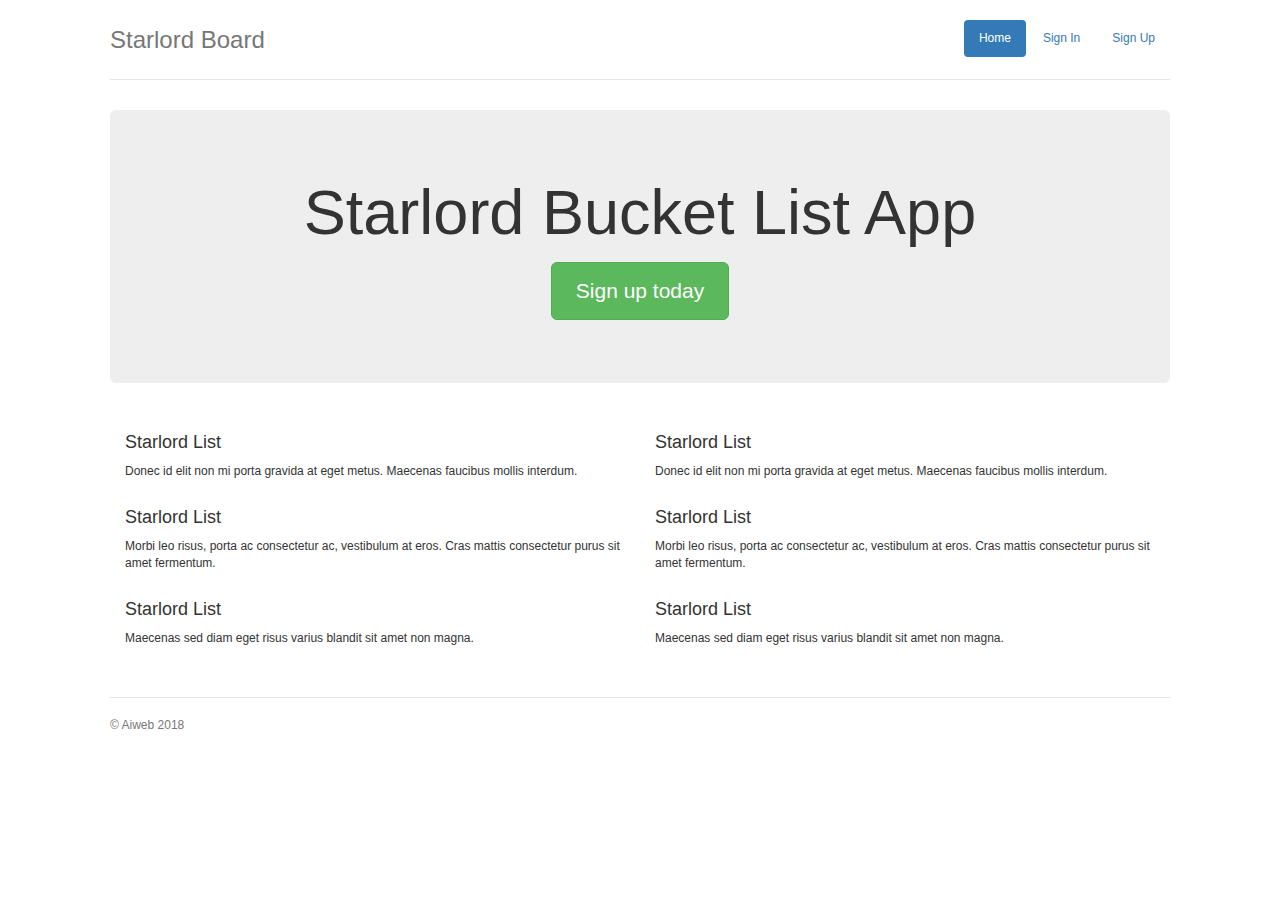
<file: templates/index.html>
<!DOCTYPE html>
<html lang="en">
  <head>
    <title>Starlord Board</title>

   
    <link href="../static/bootstrap.min.css" rel="stylesheet">

    <link href="../static/jumbotron-narrow.css" rel="stylesheet">

   
  </head>

  <body>

    <div class="container">
      <div class="header">
        <nav>
          <ul class="nav nav-pills pull-right">
            <li role="presentation" class="active"><a href="#">Home</a></li>
            <li role="presentation"><a href="/showSignin">Sign In</a></li>
 	    <li role="presentation"><a href="/showSignUp">Sign Up</a></li>
          </ul>
        </nav>
        <h3 class="text-muted">Starlord Board</h3>
      </div>

      <div class="jumbotron">
        <h1>Starlord Bucket List App</h1>
        <p class="lead"></p>
        <p><a class="btn btn-lg btn-success" href="/showSignUp" role="button">Sign up today</a></p>
      </div>

      <div class="row marketing">
        <div class="col-lg-6">
          <h4>Starlord List</h4>
          <p>Donec id elit non mi porta gravida at eget metus. Maecenas faucibus mollis interdum.</p>

          <h4>Starlord List</h4>
          <p>Morbi leo risus, porta ac consectetur ac, vestibulum at eros. Cras mattis consectetur purus sit amet fermentum.</p>

          <h4>Starlord List</h4>
          <p>Maecenas sed diam eget risus varius blandit sit amet non magna.</p>
        </div>

        <div class="col-lg-6">
          <h4>Starlord List</h4>
          <p>Donec id elit non mi porta gravida at eget metus. Maecenas faucibus mollis interdum.</p>

          <h4>Starlord List</h4>
          <p>Morbi leo risus, porta ac consectetur ac, vestibulum at eros. Cras mattis consectetur purus sit amet fermentum.</p>

          <h4>Starlord List</h4>
          <p>Maecenas sed diam eget risus varius blandit sit amet non magna.</p>
        </div>
      </div>

      <footer class="footer">
        <p>&copy; Aiweb 2018</p>
      </footer>

    </div>
  </body>
</html>
</file>
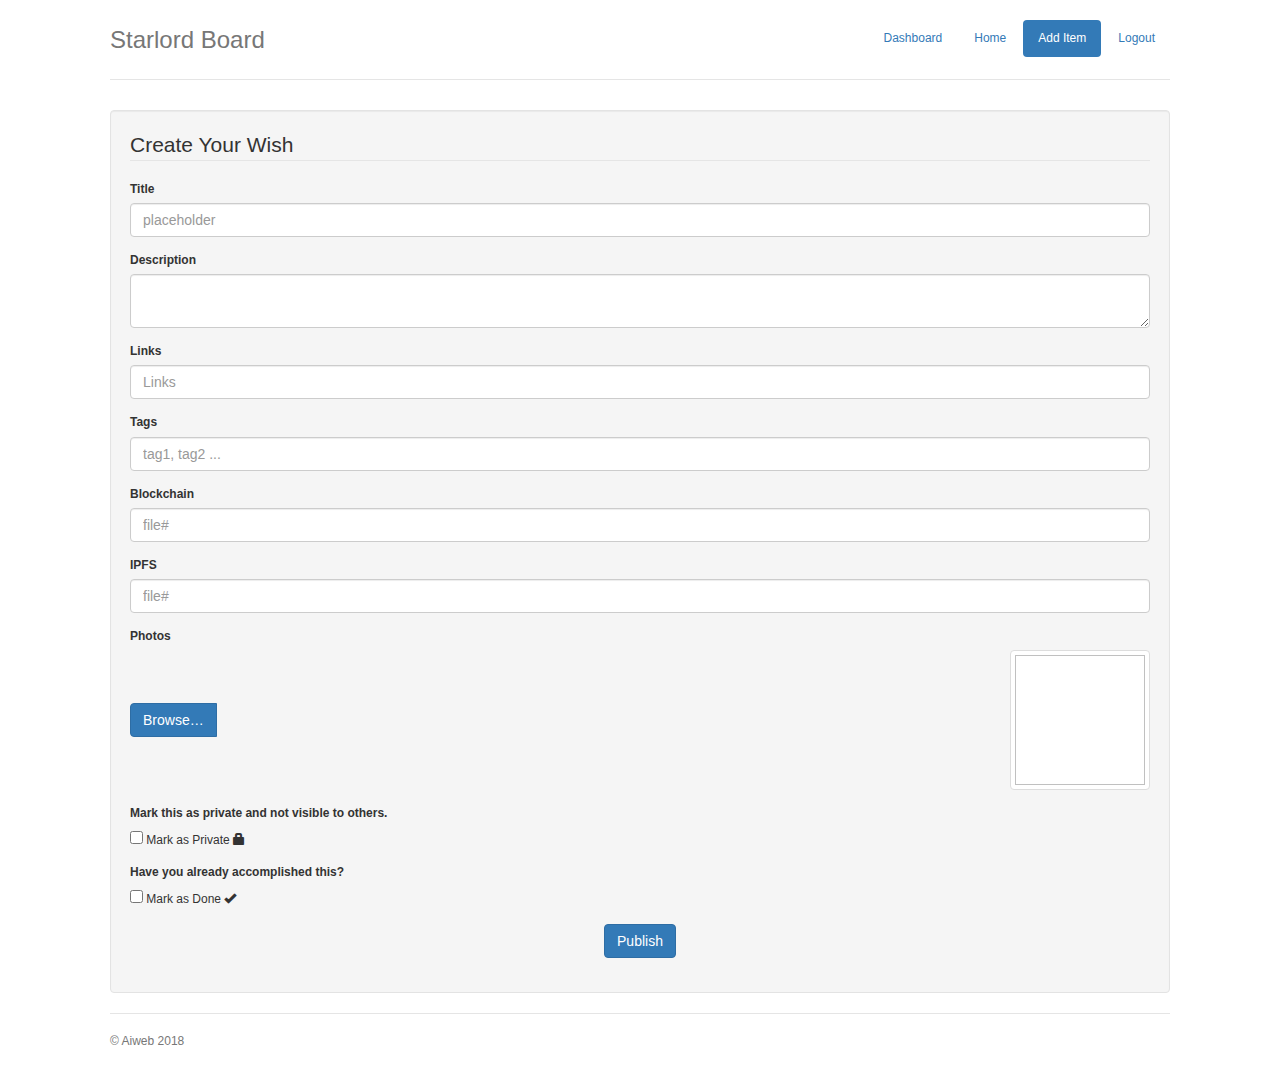
<file: templates/addWish.html>
<!DOCTYPE html>
<html lang="en">
  <head>
    <title>Starlord Board</title>

   
    <link rel="stylesheet" href="../static/bootstrap.min.css">

    <link href="../static/jumbotron-narrow.css" rel="stylesheet">
    
    <script src="../static/js/jquery-1.11.2.js"></script>

	<script src="../static/js/jquery.ui.widget.js"></script>
	
	<script type="text/javascript" src="../static/js/jquery.fileupload.js"></script>
	<script type="text/javascript" src="../static/js/jquery.fileupload-process.js"></script>
	<script type="text/javascript" src="../static/js/jquery.fileupload-ui.js"></script>
	
	    
        <script>
		$(function(){
			    $('#fileupload').fileupload({
        			url: 'upload',
        			dataType: 'json',
        			add: function (e, data) {
        				data.submit();
        			},
			        success:function(response,status) {
					console.log(response.filename);
					var filePath = 'static/Uploads/' + response.filename;
					$('#imgUpload').attr('src',filePath);
					$('#filePath').val(filePath);
			        	console.log('success');
			        },
			        error:function(error){
			        	console.log(error);
			        }
    			});
		})
	</script>

    <style>
	.btn-file {
    position: relative;
    overflow: hidden;
}
.btn-file input[type=file] {
    position: absolute;
    top: 0;
    right: 0;
    min-width: 100%;
    min-height: 100%;
    font-size: 100px;
    text-align: right;
    filter: alpha(opacity=0);
    opacity: 0;
    outline: none;
    background: white;
    cursor: inherit;
    display: block;
}
    </style>
   
  </head>

  <body>

    <div class="container">
      <div class="header">
        <nav>
          <ul class="nav nav-pills pull-right">
	    <li role="presentation"><a href="/showDashboard">Dashboard</a></li>
	     <li role="presentation"><a href="/userHome">Home</a></li>
	    <li role="presentation" class="active"><a href="#">Add Item</a></li>
            <li role="presentation" ><a href="/logout">Logout</a></li>
          </ul>
        </nav>
        <h3 class="text-muted">Starlord Board</h3>
      </div>
     




<!-- addwish -->

	<div class="well">
      <form role="form" method="post" action="/addWish"> 






<!-- Form Name -->
<legend>Create Your Wish</legend>

<!-- Text input-->
<div class="form-group">
  <label  for="txtTitle">Title</label>  
  
  <input id="txtTitle" name="inputTitle" type="text" placeholder="placeholder" class="form-control input-md">
  
</div>

<!-- Textarea -->
<div class="form-group">
  <label for="txtPost">Description</label>
                     
    <textarea class="form-control" id="txtPost" name="inputDescription" ></textarea>
  
</div>



<div class="form-group">
  <label  for="txtLink">Links</label>  
  
  <input id="txtLink" name="inputLink" type="text" placeholder="Links" class="form-control input-md">
  
</div>
<div class="form-group">
  <label  for="txtTags">Tags</label>  
  
  <input id="txtTags" name="inputTags" type="text" placeholder="tag1, tag2 ..." class="form-control input-md">
  
</div>

<div class="form-group">
  <label  for="txtBlock">Blockchain</label>  
  
  <input id="txtLink" name="inputBlock" type="text" placeholder="file#" class="form-control input-md">
  
</div>
<div class="form-group">
  <label  for="txtIPFS">IPFS</label>  
  
  <input id="txtTags" name="inputIPFS" type="text" placeholder="file#" class="form-control input-md">
  
</div>


<div class="form-group">
  <label for="txtPost">Photos</label>
                     
<div class="input-group">
                <span class="input-group-btn">
                    <span class="btn btn-primary btn-file">
                        Browse&hellip; <input type="file" id="fileupload" name="file" multiple>
                    </span>
                </span>
		<div class="pull-right">
                <img  id="imgUpload" style="width: 140px; height: 140px;" class="img-thumbnail"><input type="hidden" name="filePath" id="filePath"></input>
		</div>
            </div>
  
</div>

<div class="form-group">
<label>Mark this as private and not visible to others.</label><br/>
<input name="private" type="checkbox"> Mark as Private <span class="glyphicon glyphicon-lock" aria-hidden="true"></span>
</div>

<div class="form-group">
<label>Have you already accomplished this?</label><br/>
<input name="done" type="checkbox"> Mark as Done <span class="glyphicon glyphicon-ok" aria-hidden="true"></span>
</div>




<!-- Button -->
<div class="form-group">
  
    <p class="text-center">
    <input id="singlebutton" name="singlebutton" class="btn btn-primary" type="submit" value="Publish" />


<!-- <button type="submit" class="btn btn-primary" onclick="fileupload()" " ><i class="icon-camera icon-white"></i>Send</button> -->



  	</p>
</div>


</form>

</div>


      

      <footer class="footer">
        <p>&copy; Aiweb 2018</p>
      </footer>

    </div>
  </body>
</html>
</file>
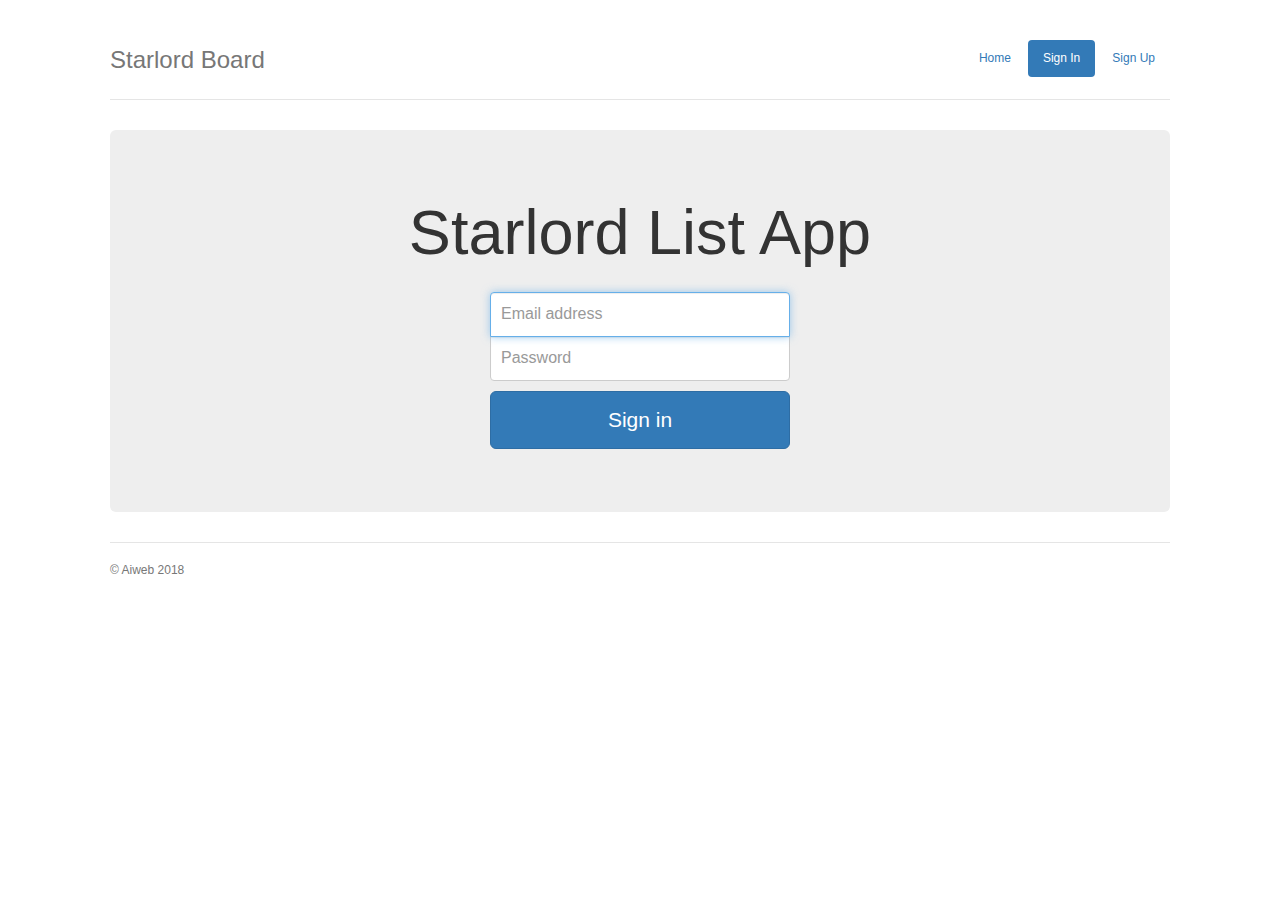
<file: templates/signin.html>
<!DOCTYPE html>
<html lang="en">
  <head>
    <title>Starlord Board</title>

   
    <link href="../static/bootstrap.min.css" rel="stylesheet">

    <link href="../static/jumbotron-narrow.css" rel="stylesheet">
    <link href="../static/css/signup.css" rel="stylesheet">
    <script src="../static/js/jquery-1.11.2.js"></script>
    <script src="../static/js/signIn.js"></script>
   
  </head>

  <body>

    <div class="container">
      <div class="header">
        <nav>
          <ul class="nav nav-pills pull-right">
            <li role="presentation" ><a href="/">Home</a></li>
            <li role="presentation" class="active"><a href="#">Sign In</a></li>
            <li role="presentation" ><a href="/showSignUp">Sign Up</a></li>
          </ul>
        </nav>
        <h3 class="text-muted">Starlord Board</h3>
      </div>

      <div class="jumbotron">
        <h1>Starlord List App</h1>
        <form class="form-signin" action="/validateLogin" method="post">
        <label for="inputEmail" class="sr-only">Email address</label>
        <input type="email" name="inputEmail" id="inputEmail" class="form-control" placeholder="Email address" required autofocus>
        <label for="inputPassword" class="sr-only">Password</label>
        <input type="password" name="inputPassword" id="inputPassword" class="form-control" placeholder="Password" required>
        
        <button id="btnSignIn" class="btn btn-lg btn-primary btn-block" type="submit">Sign in</button>
      </form>
      </div>

      

      <footer class="footer">
        <p>&copy; Aiweb 2018</p>
      </footer>

    </div>
  </body>
</html>
</file>
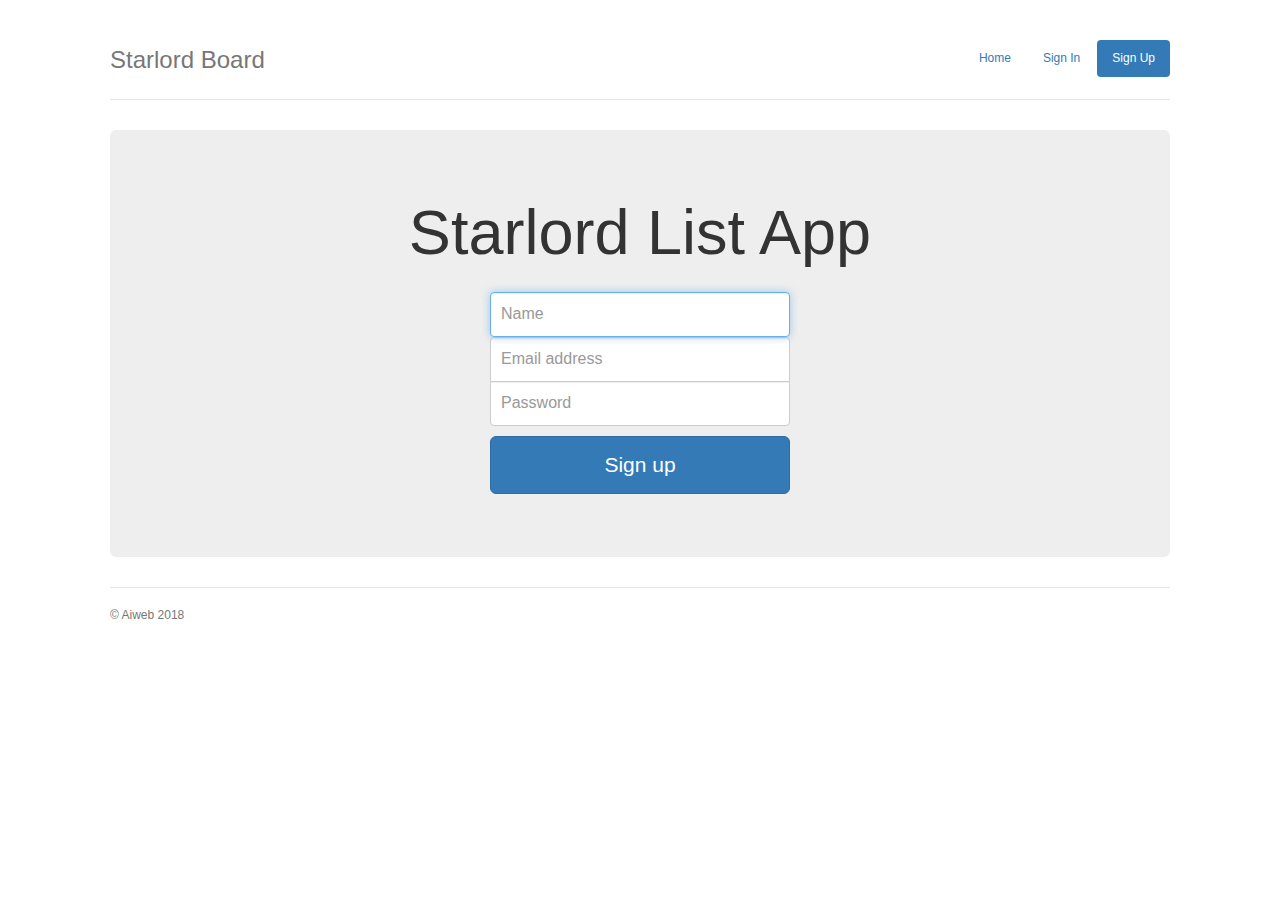
<file: templates/signup.html>
<!DOCTYPE html>
<html lang="en">
  <head>
    <title>Starlord Board</title>

   
    <link href="../static/bootstrap.min.css" rel="stylesheet">

    <link href="../static/jumbotron-narrow.css" rel="stylesheet">
    <link href="../static/css/signup.css" rel="stylesheet">
    <script src="../static/js/jquery-1.11.2.js"></script>
    <script src="../static/js/signUp.js"></script>
   
  </head>

  <body>

    <div class="container">
      <div class="header">
        <nav>
          <ul class="nav nav-pills pull-right">
            <li role="presentation" ><a href="/">Home</a></li>
            <li role="presentation"><a href="/showSignin">Sign In</a></li>
            <li role="presentation" class="active"><a href="#">Sign Up</a></li>
          </ul>
        </nav>
        <h3 class="text-muted">Starlord Board</h3>
      </div>

      <div class="jumbotron">
        <h1>Starlord List App</h1>
        <form class="form-signin">
        <label for="inputName" class="sr-only">Name</label>
        <input type="name" name="inputName" id="inputName" class="form-control" placeholder="Name" required autofocus>
        <label for="inputEmail" class="sr-only">Email address</label>
        <input type="email" name="inputEmail" id="inputEmail" class="form-control" placeholder="Email address" required autofocus>
        <label for="inputPassword" class="sr-only">Password</label>
        <input type="password" name="inputPassword" id="inputPassword" class="form-control" placeholder="Password" required>
        
        <button id="btnSignUp" class="btn btn-lg btn-primary btn-block" onclick="location.href = '/showSignin';" type="button">Sign up</button>
      </form>
      </div>

      

      <footer class="footer">
        <p>&copy; Aiweb 2018</p>
      </footer>

    </div>
  </body>
</html>
</file>
<file: static/jumbotron-narrow.css>
/* Space out content a bit */
body {
  padding-top: 20px;
  padding-bottom: 20px;
}

/* Everything but the jumbotron gets side spacing for mobile first views */
.header,
.marketing,
.footer {
  padding-left: 15px;
  padding-right: 15px;
}

/* Custom page header */
.header {
  border-bottom: 1px solid #e5e5e5;
}
/* Make the masthead heading the same height as the navigation */
.header h3 {
  margin-top: 0;
  margin-bottom: 0;
  line-height: 40px;
  padding-bottom: 19px;
}

/* Custom page footer */
.footer {
  padding-top: 19px;
  color: #777;
  border-top: 1px solid #e5e5e5;
}

/* Customize container */
@media (min-width: 768px) {
  .container {
    max-width: 1090px;
  }
}
.container-narrow > hr {
  margin: 30px 0;
}

/* Main marketing message and sign up button */
.jumbotron {
  text-align: center;
  border-bottom: 1px solid #e5e5e5;
}
.jumbotron .btn {
  font-size: 21px;
  padding: 14px 24px;
}

/* Supporting marketing content */
.marketing {
  margin: 40px 0;
}
.marketing p + h4 {
  margin-top: 28px;
}

/* Responsive: Portrait tablets and up */
@media screen and (min-width: 768px) {
  /* Remove the padding we set earlier */
  .header,
  .marketing,
  .footer {
    padding-left: 0;
    padding-right: 0;
  }
  /* Space out the masthead */
  .header {
    margin-bottom: 30px;
  }
  /* Remove the bottom border on the jumbotron for visual effect */
  .jumbotron {
    border-bottom: 0;
  }
}
</file>
<file: static/css/signup.css>
body {
  padding-top: 40px;
  padding-bottom: 40px;
}

.form-signin {
  max-width: 330px;
  padding: 15px;
  margin: 0 auto;
}
.form-signin .form-signin-heading,
.form-signin .checkbox {
  margin-bottom: 10px;
}
.form-signin .checkbox {
  font-weight: normal;
}
.form-signin .form-control {
  position: relative;
  height: auto;
  -webkit-box-sizing: border-box;
     -moz-box-sizing: border-box;
          box-sizing: border-box;
  padding: 10px;
  font-size: 16px;
}
.form-signin .form-control:focus {
  z-index: 2;
}
.form-signin input[type="email"] {
  margin-bottom: -1px;
  border-bottom-right-radius: 0;
  border-bottom-left-radius: 0;
}
.form-signin input[type="password"] {
  margin-bottom: 10px;
  border-top-left-radius: 0;
  border-top-right-radius: 0;
}
</file>
